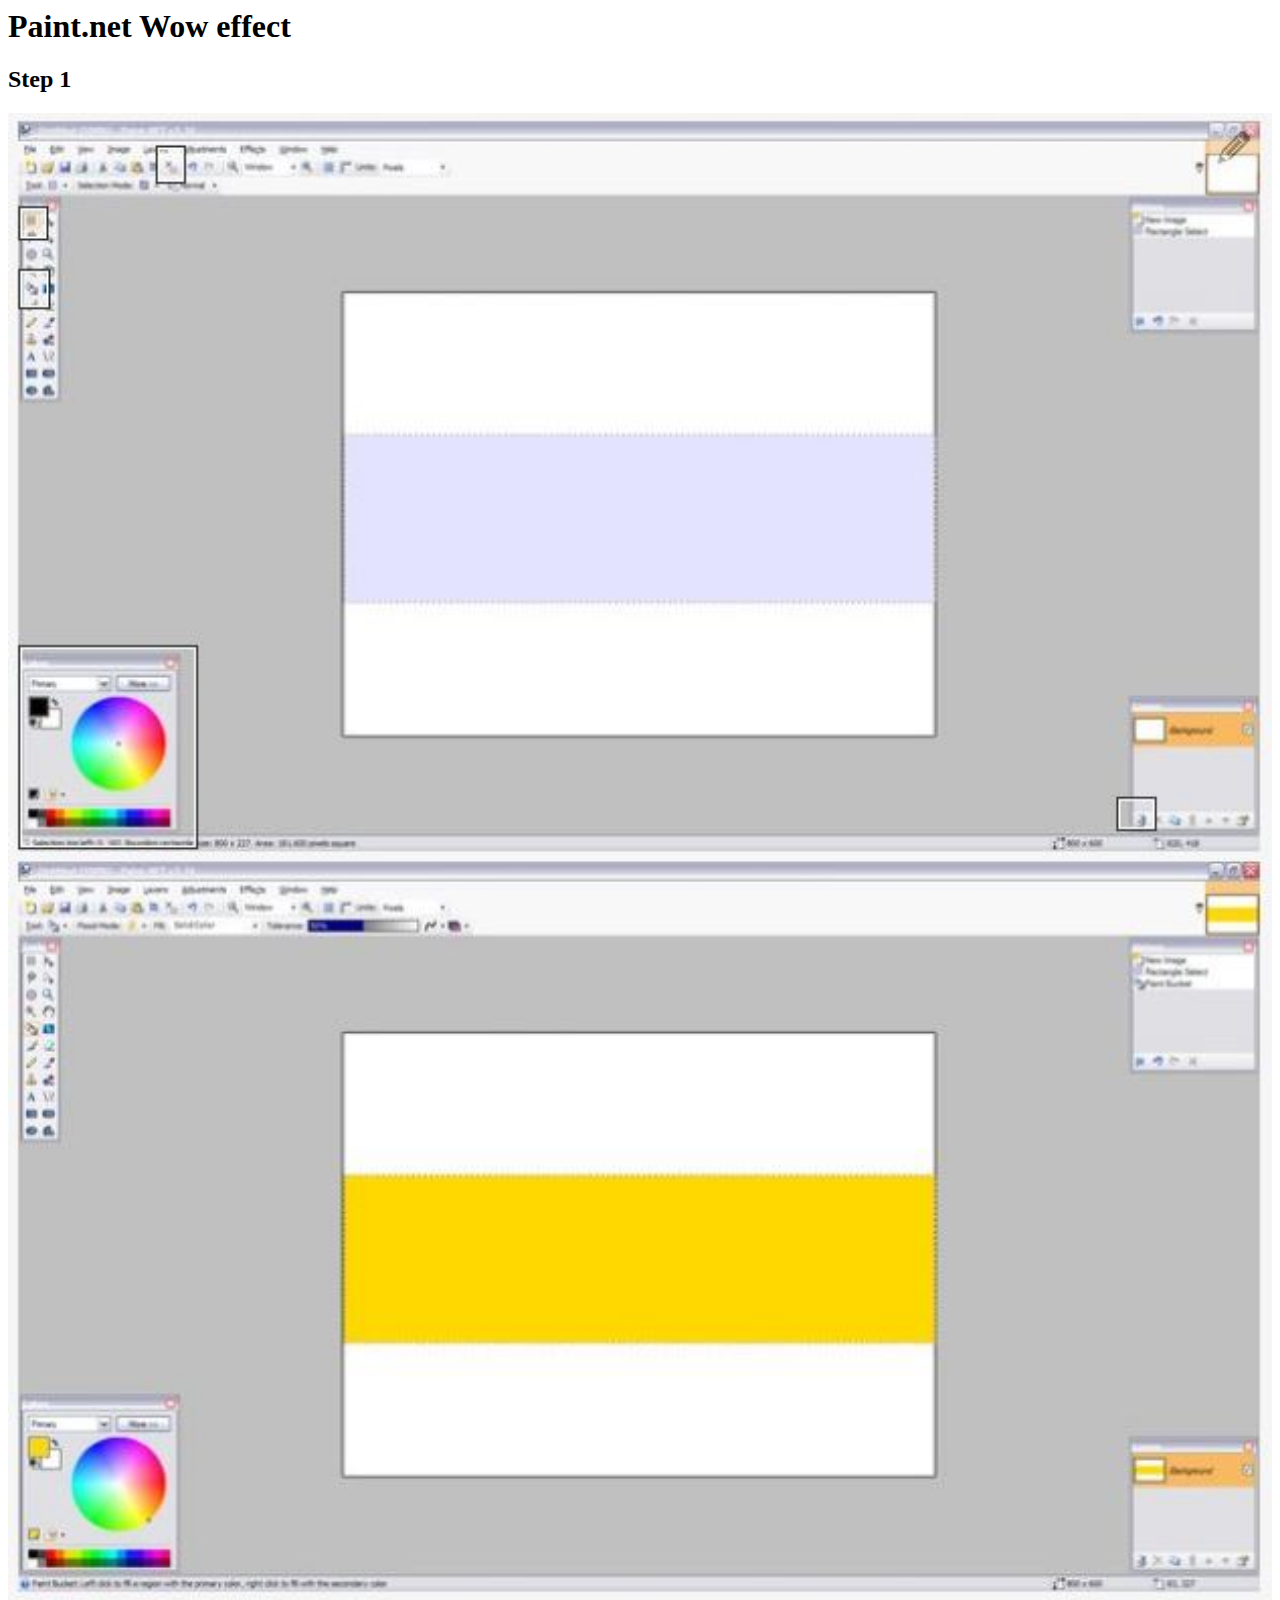
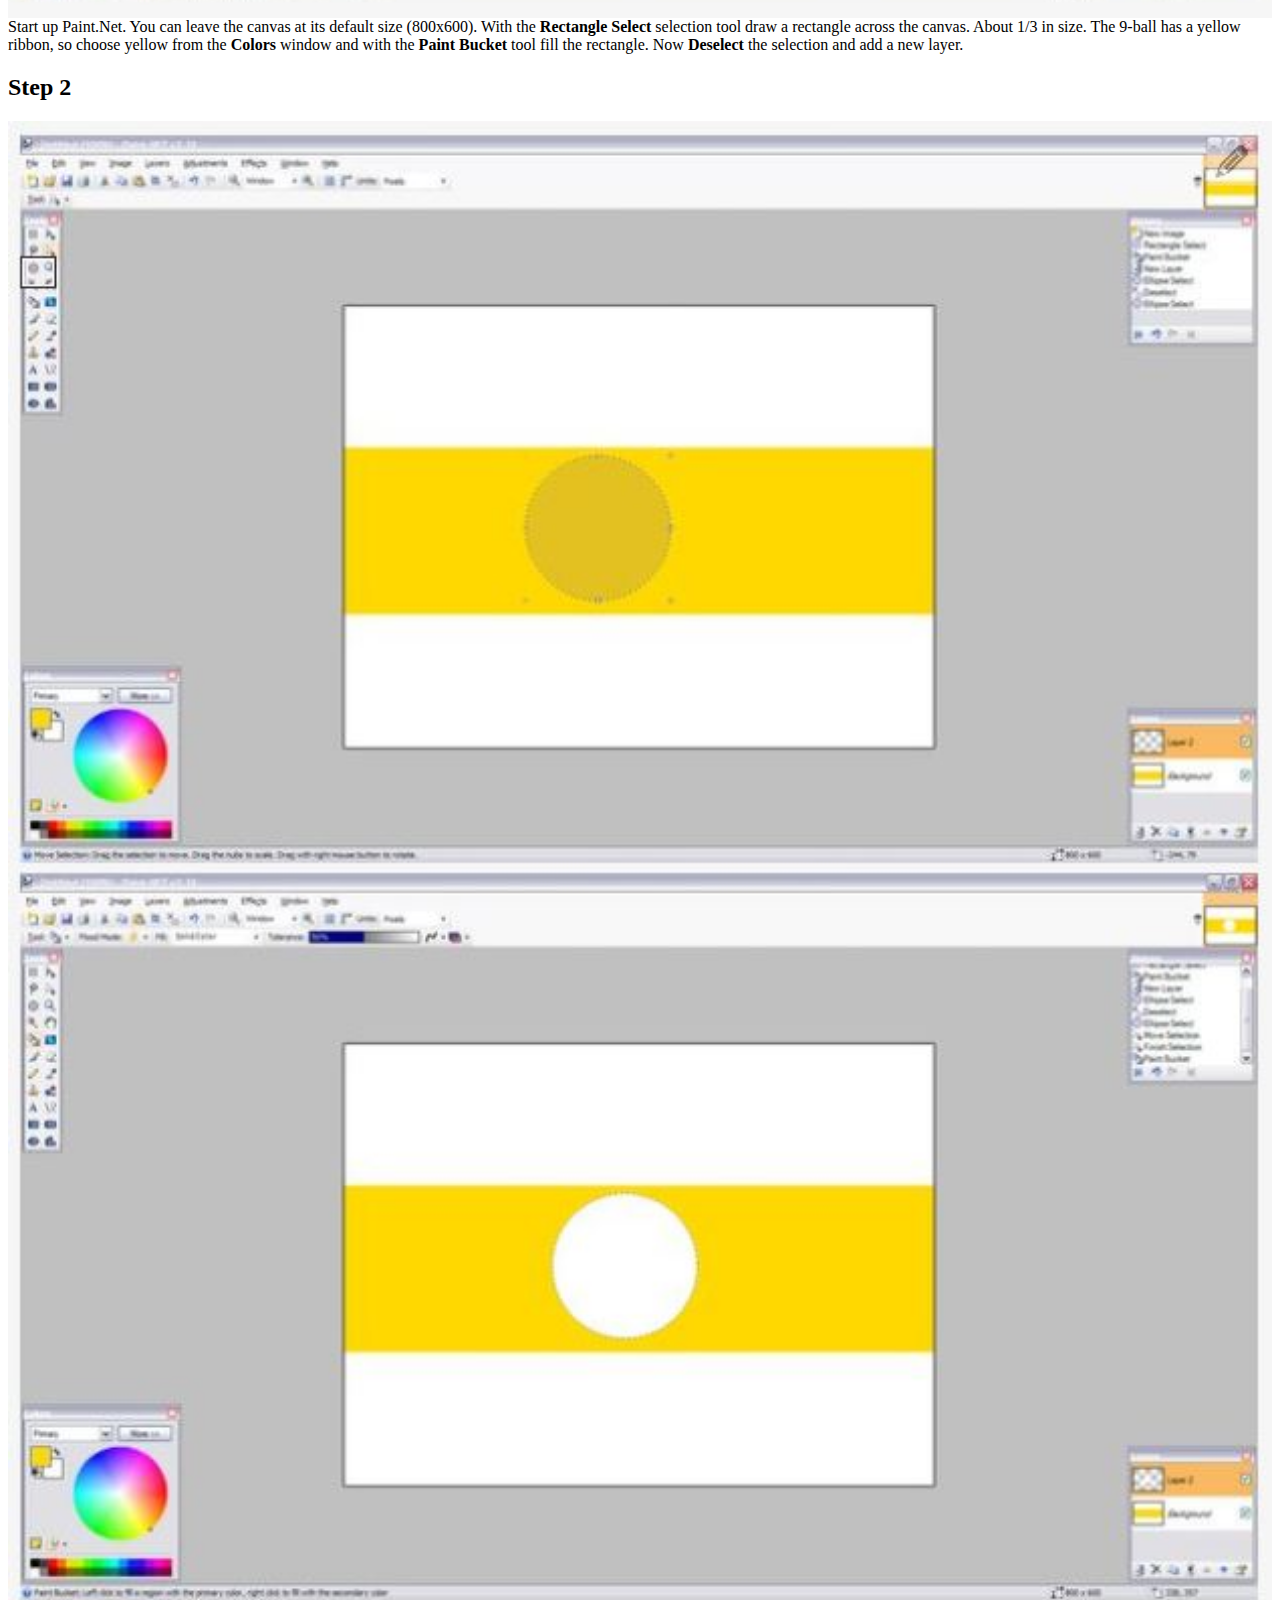
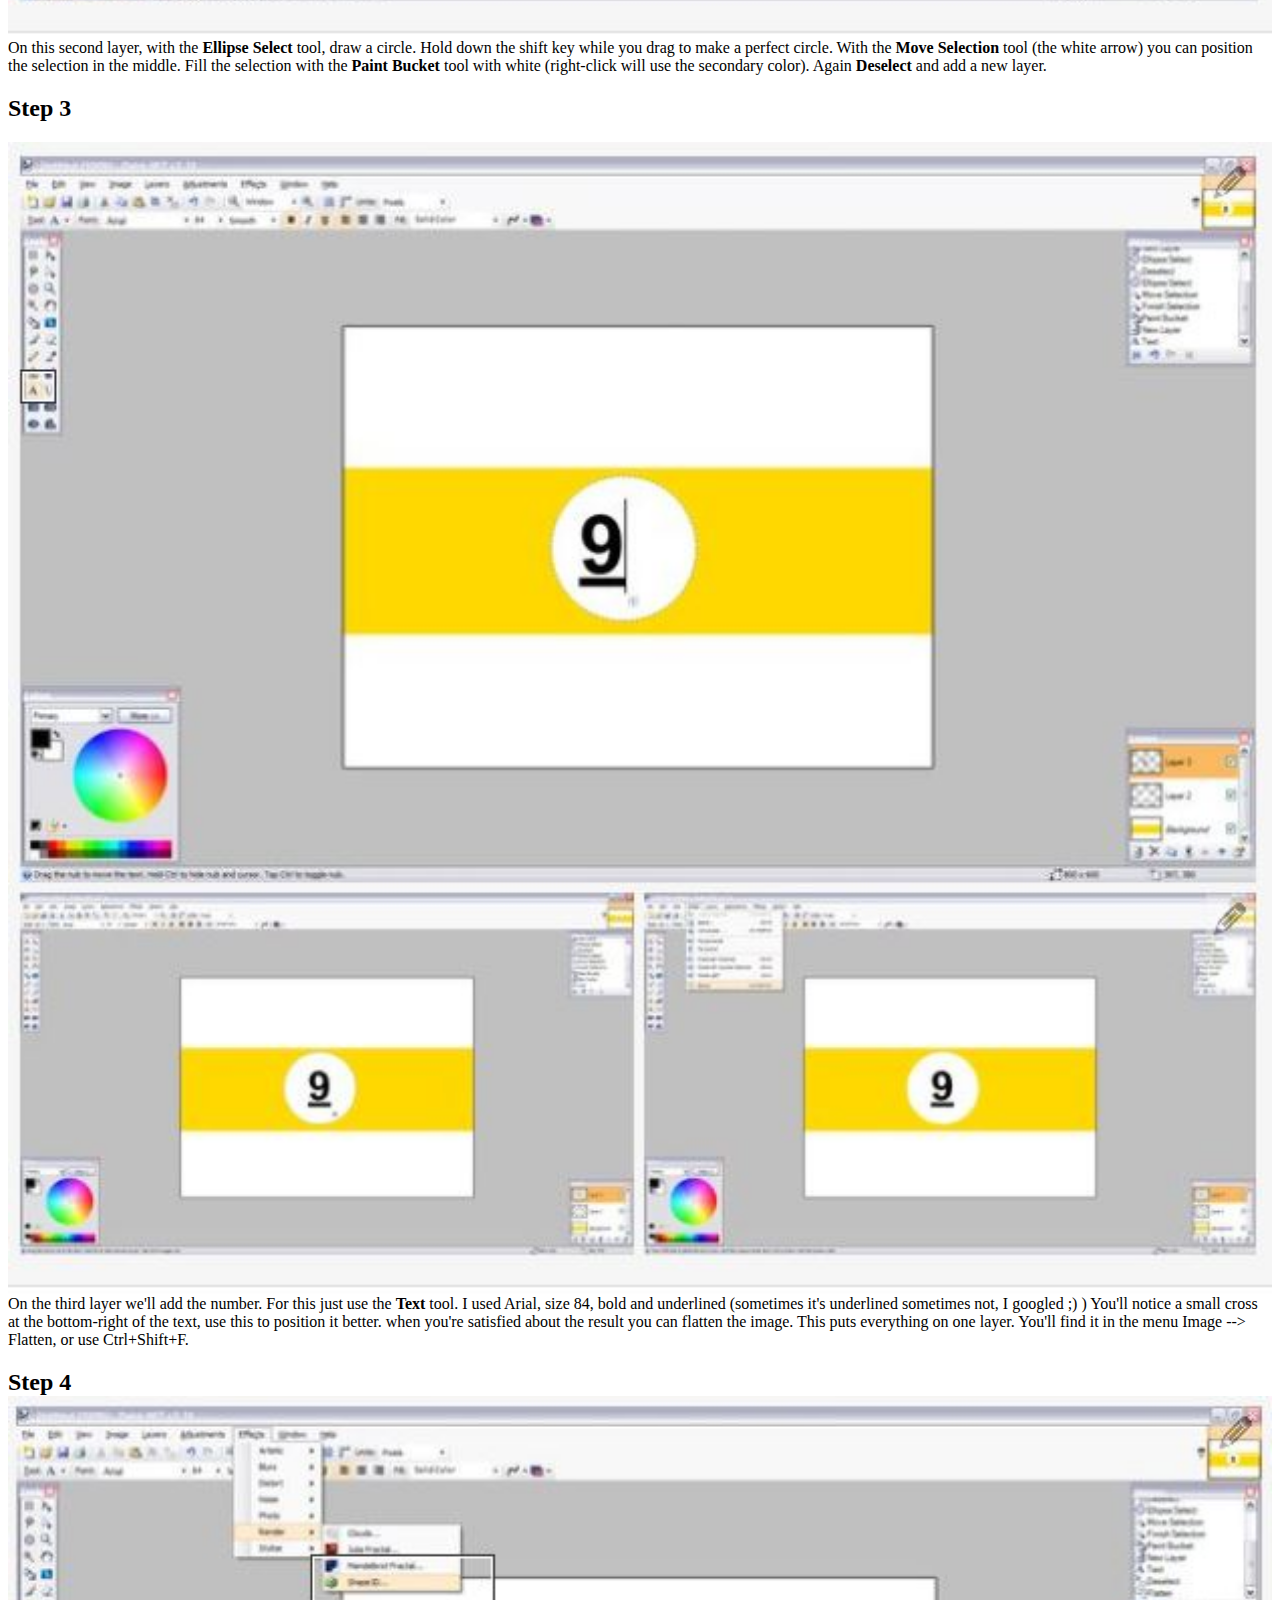
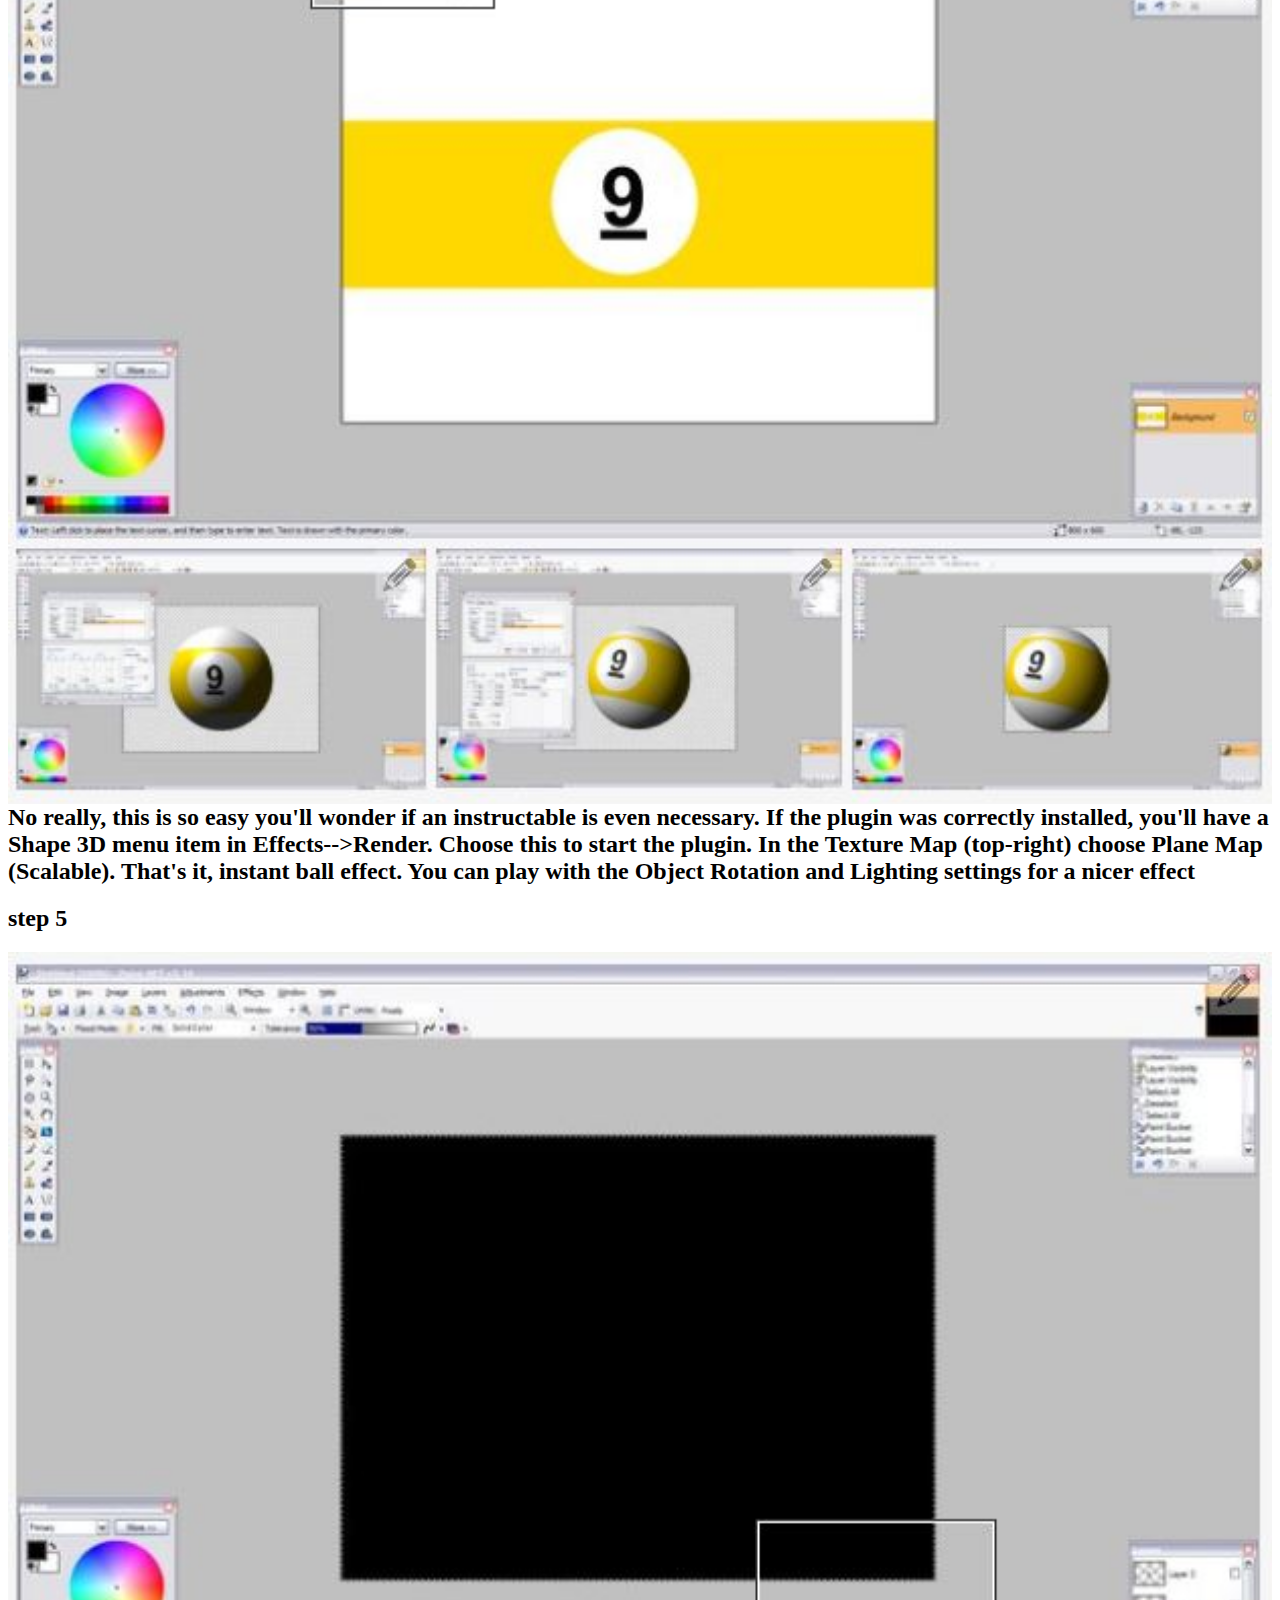
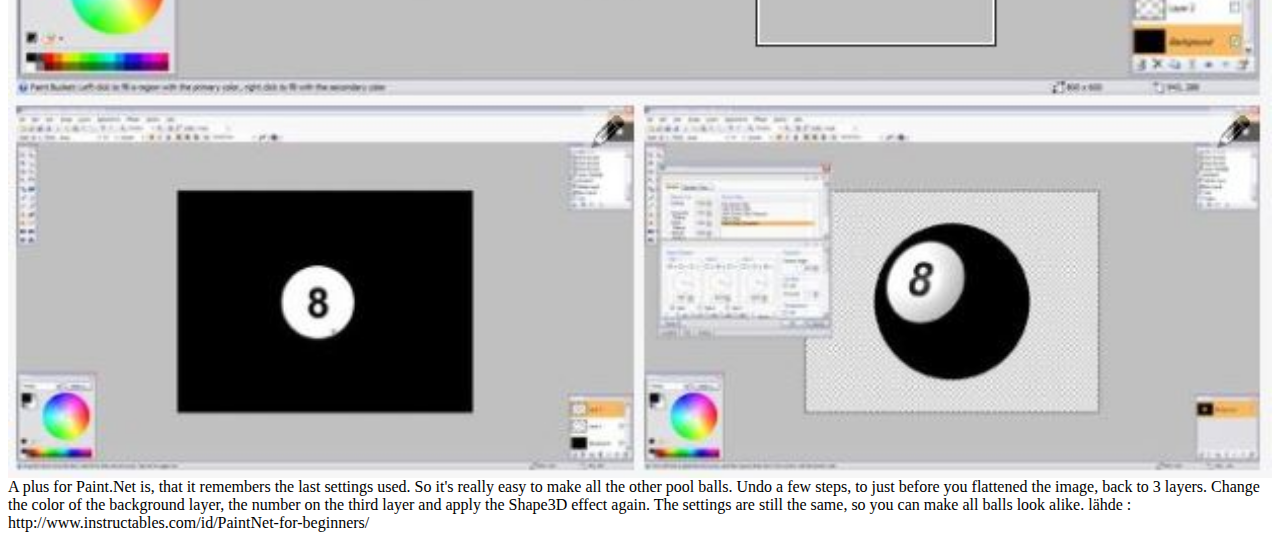
<file: paint.net_wow_tutorial.html>
<body>

<h1>Paint.net Wow effect</h1> 

<h2> Step 1 </h2>
<img src="images/tutorials/Wow tutorial1.JPG" width="100%"/>
  
Start up Paint.Net. You can leave the canvas at its default size (800x600).
With the <b> Rectangle Select</b> selection tool draw a rectangle across the canvas.
About 1/3 in size.
The 9-ball has a yellow ribbon, so choose yellow from the <b>Colors</b> window and with the <b>Paint Bucket</b> tool fill the rectangle.
Now <b>Deselect</b> the selection and add a new layer.

<h2> Step 2 </h2>
<img src="images/tutorials/Wow tutorial2.JPG" width="100%"/>
  
On this second layer, with the <b>Ellipse Select</b> tool, draw a circle.
Hold down the shift key while you drag to make a perfect circle.
With the <b>Move Selection</b> tool (the white arrow) you can position the selection in the middle. 
Fill the selection with the <b>Paint Bucket</b> tool with white (right-click will use the secondary color).
Again <b>Deselect</b> and add a new layer.

<h2> Step 3 </h2>
  <img src="images/tutorials/Wow tutorial3.JPG" width="100%"/>

On the third layer we'll add the number.
For this just use the <b>Text</b> tool.
I used Arial, size 84, bold and underlined (sometimes it's underlined sometimes not, I googled ;) )
You'll notice a small cross at the bottom-right of the text, use this to position it better.

when you're satisfied about the result you can flatten the image. This puts everything on one layer.
You'll find it in the menu Image --> Flatten, or use Ctrl+Shift+F.

<h2> Step 4 </2>
  <img src="images/tutorials/Wow tutorial4.JPG" width="100%"/>

No really, this is so easy you'll wonder if an instructable is even necessary.

If the plugin was correctly installed, you'll have a Shape 3D menu item in Effects-->Render.
Choose this to start the plugin.

In the <b> Texture Map </b> (top-right) choose <b>Plane Map</b> (Scalable).
That's it, instant ball effect.
You can play with the <b>Object Rotation</b> and <b>Lighting</b> settings for a nicer effect

<h2> step 5 </h2>
  <img src="images/tutorials/Wow tutorial5.JPG" width="100%"/>

A plus for Paint.Net is, that it remembers the last settings used.
So it's really easy to make all the other pool balls.

Undo a few steps, to just before you flattened the image, back to 3 layers.
Change the color of the background layer, the number on the third layer and apply the Shape3D effect again. The settings are still the same, so you can make all balls look alike.
 lähde : http://www.instructables.com/id/PaintNet-for-beginners/
  
</body>
</file>
